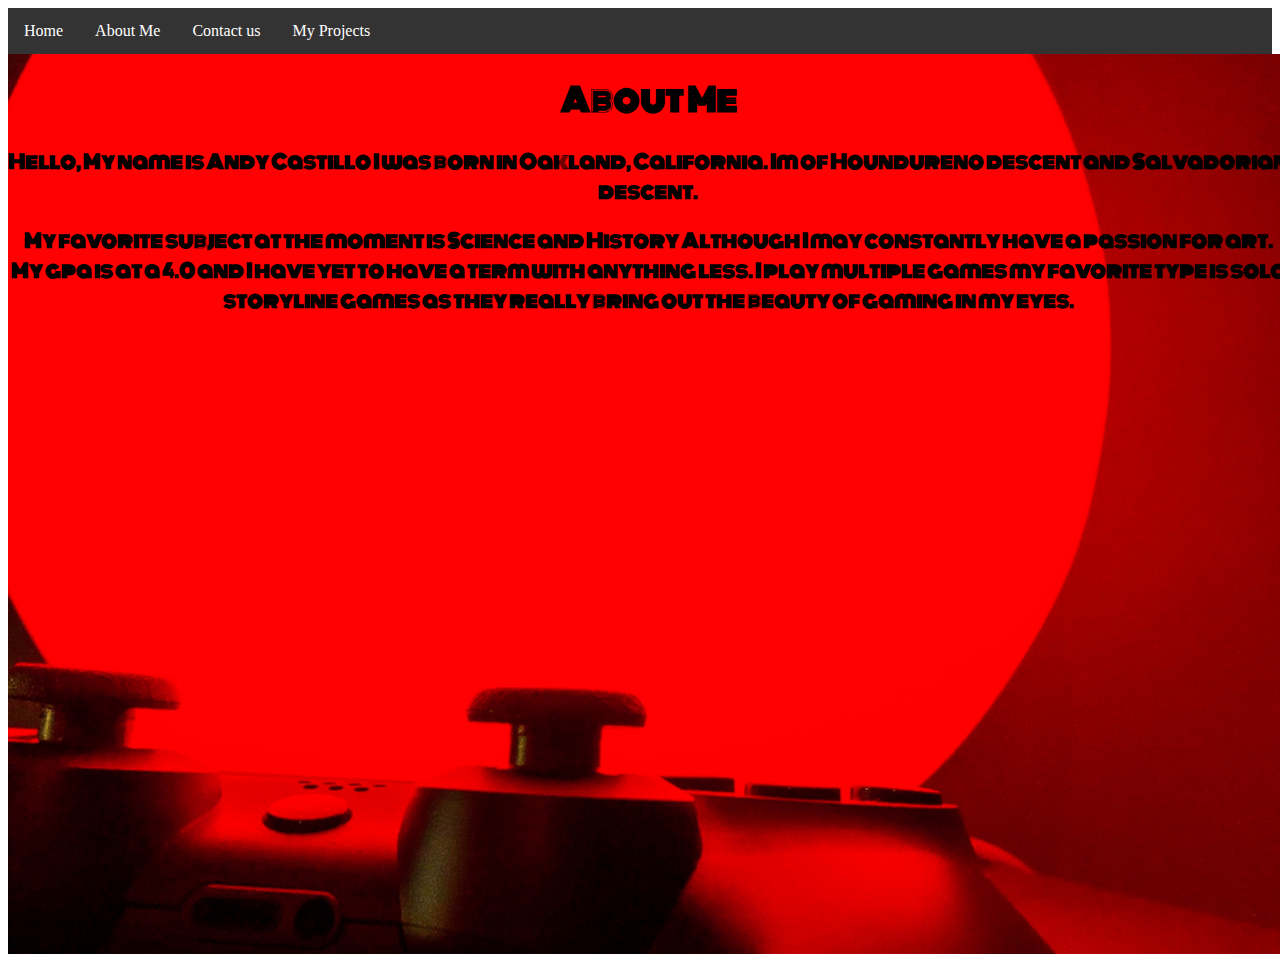
<file: AboutMe.html>
<html>
    <head>
         <link href="style.css" rel="stylesheet">
    <link href="https://fonts.googleapis.com/css?family=Monoton&display=swap" rel="stylesheet">
    <body>
     <ul>
    <li><a href="index.html">Home</a></li>
   <li><a href="AboutMe.html">About Me</a></li>
    <li><a href="ContactMe.html">Contact us</a></li>
   <li><a href=" Myprojects.html">My Projects</a></li>
   </ul>
   <div class= About>
  <h1 class= Mayweather>About Me</h1>
  <h3 class= Mayweather>Hello, My name is Andy Castillo I was born in
  Oakland, California. Im of Houndureno descent and
  Salvadorian descent.</h3>
  <h3 class= Mayweather>My favorite subject at the moment is Science and History
  Although I may constantly have a passion for art. My gpa
  is at a 4.0 and I have yet to have a term with anything less.
  I play multiple games my favorite type is solo storyline games
  as they really bring out the beauty of gaming in my eyes.</h3>
  </div>
    </body>
</html>
</file>
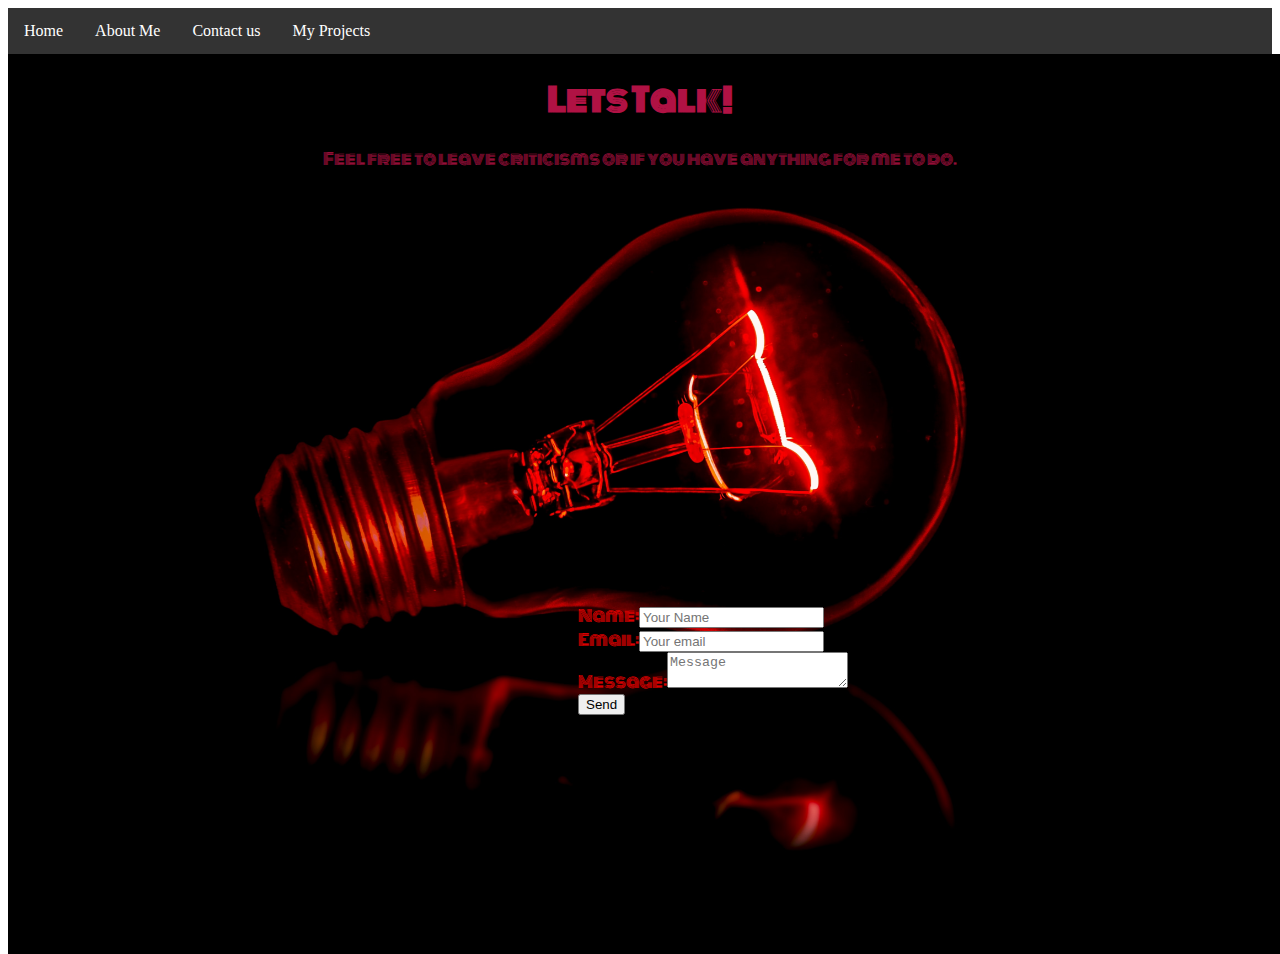
<file: ContactMe.html>
<html>
    <head> <link href="style.css" rel="stylesheet">
           <link href="https://fonts.googleapis.com/css?family=Monoton&display=swap" rel="stylesheet">
     </head>
    <body>
    <ul>
    <li><a href="index.html">Home</a></li>
   <li><a href="AboutMe.html">About Me</a></li>
    <li><a href="ContactMe.html">Contact us</a></li>
   <li><a href=" Myprojects.html">My Projects</a></li>
   </ul>
    
   <div class= "Contacts">
  <form method="POST" action="https://formspree.io/s_andy.castillo@ousd.org">
   <label class= Label>Name:<input type="text" name="name" placeholder="Your Name"><br>
  <label class= Label2>Email:<input type="email" name="email" placeholder="Your email"><br>
  <label class= Label3>Message:</lable><textarea name="message" placeholder="Message"></textarea><br>
  <button type="submit">Send</button>
</form>
</div>
<h1 class= Iphone>Lets Talk!</h1>
<p class= Iphone>Feel free to leave criticisms or if you have anything for me to do.</p>
    </body>
</html>
</file>
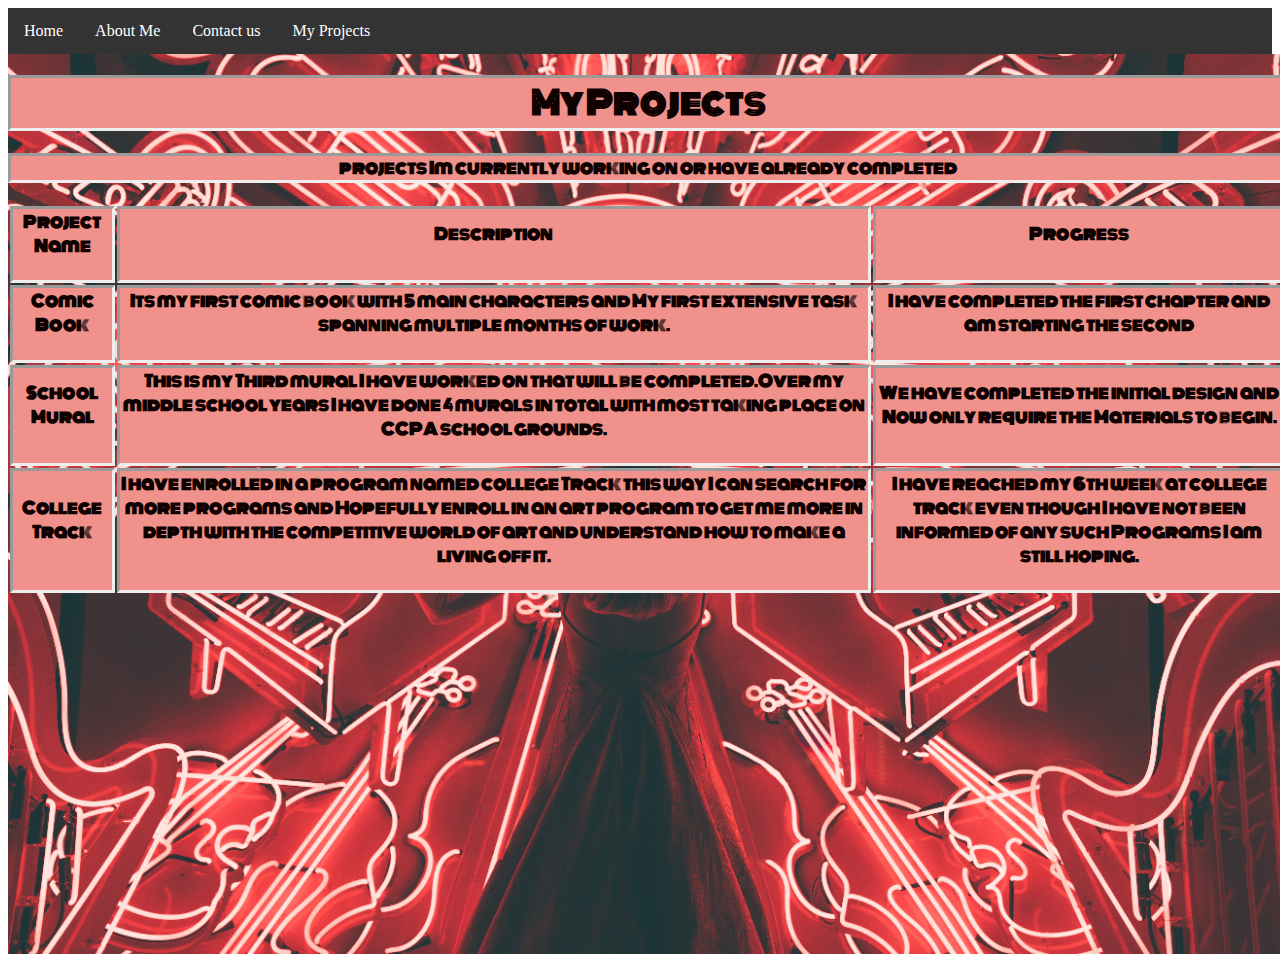
<file: Myprojects.html>
<html>
    <head>
         <link href="style.css" rel="stylesheet">
      <link href="https://fonts.googleapis.com/css?family=Monoton&display=swap" rel="stylesheet">
    </head>
    <body>
     <ul>
    <li><a href="index.html">Home</a></li>
   <li><a href="AboutMe.html">About Me</a></li>
    <li><a href="ContactMe.html">Contact us</a></li>
   <li><a href=" Myprojects.html">My Projects</a></li>
   </ul>
   <div class="Projects">
     <h1 class="Fonts" >My Projects</h1>
      <h4 class = "Fonts">projects Im currently working on or have already completed</h4>
     <table style="width:100%">
        <tr class = "Fonts">
            <th class = "Fonts"><h4>Project Name</h4></th>
            <th class = "Fonts"><h4>Description</h4></th>
            <th class = "Fonts"><h4>Progress</h4></th>
           
         </tr>
         <tr class = "Fonts">
            <td class = "Fonts"><h4>Comic Book</td>
            <td class = "Fonts"><h4>Its my first comic book with 
            5 main characters and My first extensive task
            spanning multiple months of work.</h4></td>
            <td class = "Fonts"><h4>I have completed the first chapter
            and am starting the second</h4></td>
        </tr>
        <tr class = "Fonts">
            <td class = "Fonts"><h4>School Mural</h4></td>
            <td class = "Fonts"><h4>This is my Third mural I have worked
            on that will be completed.Over my middle
            school years I have done 4 murals in total
            with most taking place on CCPA school grounds.</h4></td>
            <td class = "Fonts"><h4>We have completed the initial design and
            Now only require the Materials to begin.</h4>
            </td>
        </tr>
            <td class = "Fonts"><h4>College Track</td>
            <td class = "Fonts"><h4>I have enrolled in a program named college
            Track this way I can search for more programs and
            Hopefully enroll in an art program to get me more
            in depth with the competitive world of art and understand
            how to make a living off it.</h4>
            </td>
            <td class = "Fonts"><h4>I have reached my 6th week at college track
            even though I have not been informed of any such
            Programs I am still hoping.</h4></td>
        </div>

         </body>
</html>
</file>
<file: style.css>
ul {
  list-style-type: none;
  margin: 0;
  padding: 0;
  overflow: hidden;
  background-color: #333;
}

li {
  float: left;
}

li a {
  display: block;
  color: white;
  text-align: center;
  padding: 14px 16px;
  text-decoration:none;
}

/* Change the link color to #111 (black) on hover */
li a:hover {
  background-color: #B01244;
}

.Name{ font-family: 'Monoton', cursive ; 
text-align: center; position: relative; bottom: -500px;
    color: #B01244; 
}
    
.p{ font-family: 'Monoton', cursive ; text-align: center;
    color:#B01244; position: relative; bottom: -500px; }
    
.Topimage{
  width: 100vw;
  height: 100vh;
  background-image: url('Cafe.jpg');
    background-repeat: no-repeat;
  background-size: cover;
  background-position: center;
  position: absolute;
}
.Projects{
  width: 100vw;
  height: 100vh;
  background-image: url('Art.jpg');
    background-repeat: no-repeat;
  background-size: cover;
  background-position: center;
  position: absolute;
}
.Fonts{
   font-family: 'Monoton', cursive ; text-align: center;
    color:#0f0100; position: relative; 
   border-style: inset;
   background-color:#f0928b ;
}
.Contacts{
  width: 100vw;
  height: 100vh;
  background-image: url('Light bulb.jpg');
    background-repeat: no-repeat;
  background-size: cover;
  background-position: center;
  position: absolute;
}
.Iphone{
   font-family: 'Monoton', cursive ; text-align: center;
    color:#B01244; position: relative; 
}

.Label{
 font-family: 'Monoton', cursive ; 
    color:red; position: relative;bottom: -550px;
    right: -570px
}
.Mayweather{
   font-family: 'Monoton', cursive ; text-align: center;
    color:black; position: relative; 
}
.About{
   width: 100vw;
  height: 100vh;
  background-image: url('Home.jpg');
    background-repeat: no-repeat;
  background-size: cover;
  background-position: center;
  position: absolute;
}
</file>
